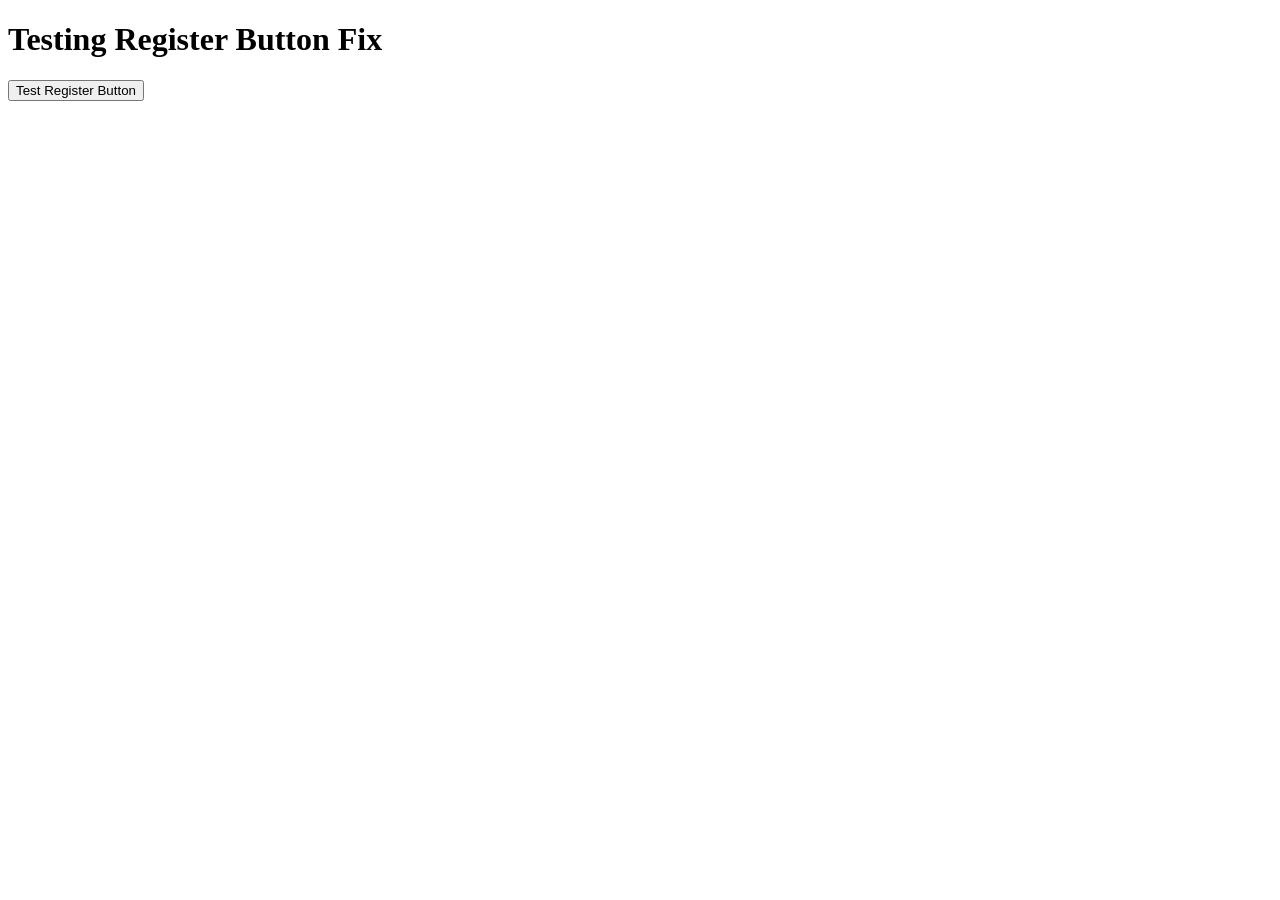
<file: healthcare_app/test_fixes.html>
<!DOCTYPE html>
<html>
<head>
    <title>Test Register Button Fix</title>
</head>
<body>
    <h1>Testing Register Button Fix</h1>
    <button onclick="showRegister()">Test Register Button</button>
    <div id="result"></div>
    
    <script>
        // Global functions for navigation (FIXED)
        function showLogin() {
            document.getElementById('result').innerHTML = '✅ showLogin() works!';
        }

        function showRegister() {
            document.getElementById('result').innerHTML = '✅ showRegister() works! Register button is now clickable.';
        }

        function showPatients() {
            document.getElementById('result').innerHTML = '✅ showPatients() works!';
        }
    </script>
</body>
</html>
</file>
